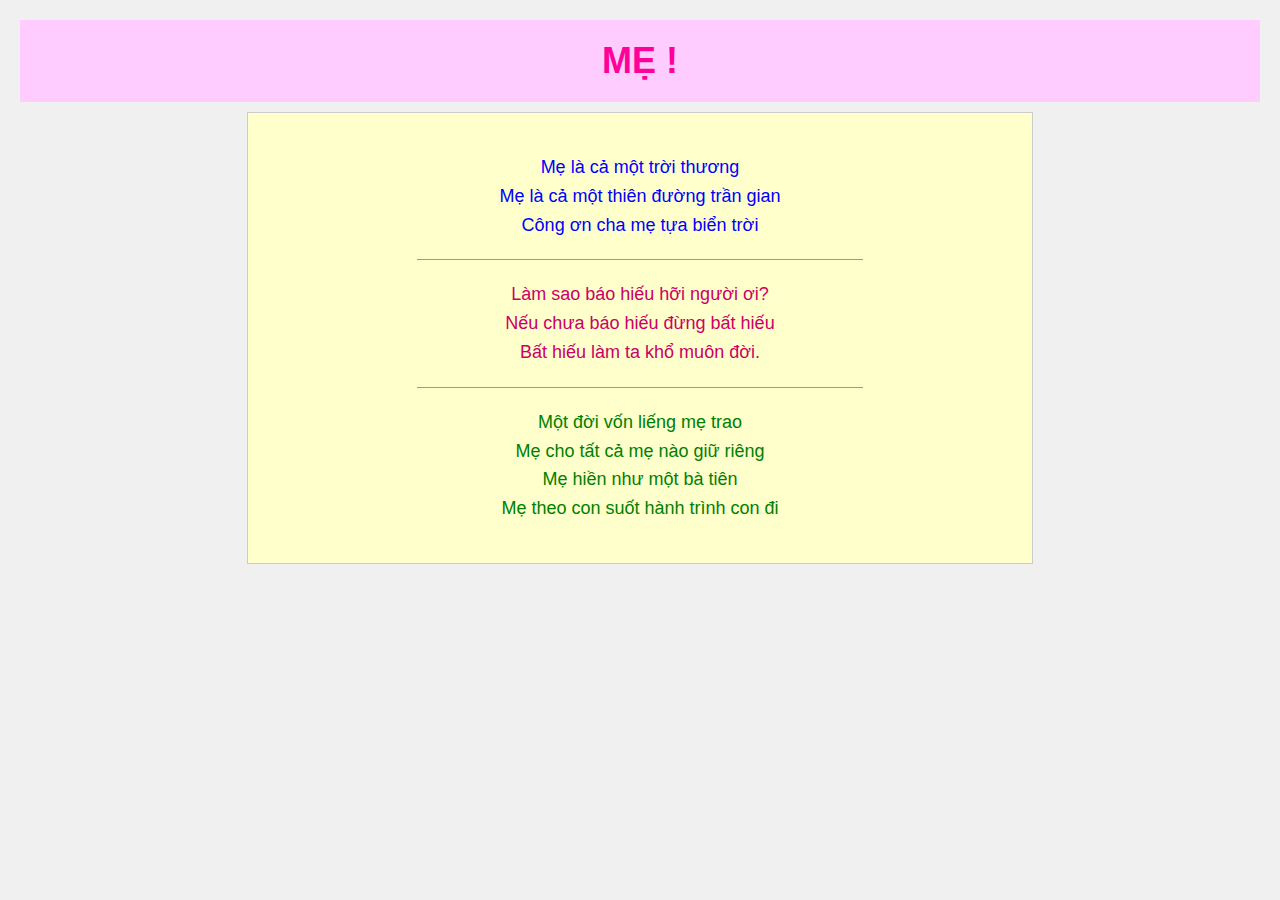
<file: B1/1 - Me!/index.html>
<html>

<head>
  <meta charset="UTF-8">
  <meta name="viewport" content="width=device-width, initial-scale=1.0">
  <title>Bài thơ về Mẹ</title>
  <link rel="stylesheet" href="styles.css">
</head>

<body>
  <div class="header">
    <h1>MẸ !</h1>
  </div>

  <div class="content">
    <p class="blue">
      Mẹ là cả một trời thương<br>
      Mẹ là cả một thiên đường trần gian<br>
      Công ơn cha mẹ tựa biển trời
    </p>

    <div class="line"></div>

    <p class="red">
      Làm sao báo hiếu hỡi người ơi?<br>
      Nếu chưa báo hiếu đừng bất hiếu<br>
      Bất hiếu làm ta khổ muôn đời.
    </p>

    <div class="line"></div>

    <p class="green">
      Một đời vốn liếng mẹ trao<br>
      Mẹ cho tất cả mẹ nào giữ riêng<br>
      Mẹ hiền như một bà tiên<br>
      Mẹ theo con suốt hành trình con đi
    </p>
  </div>
</body>

</html>
</file>
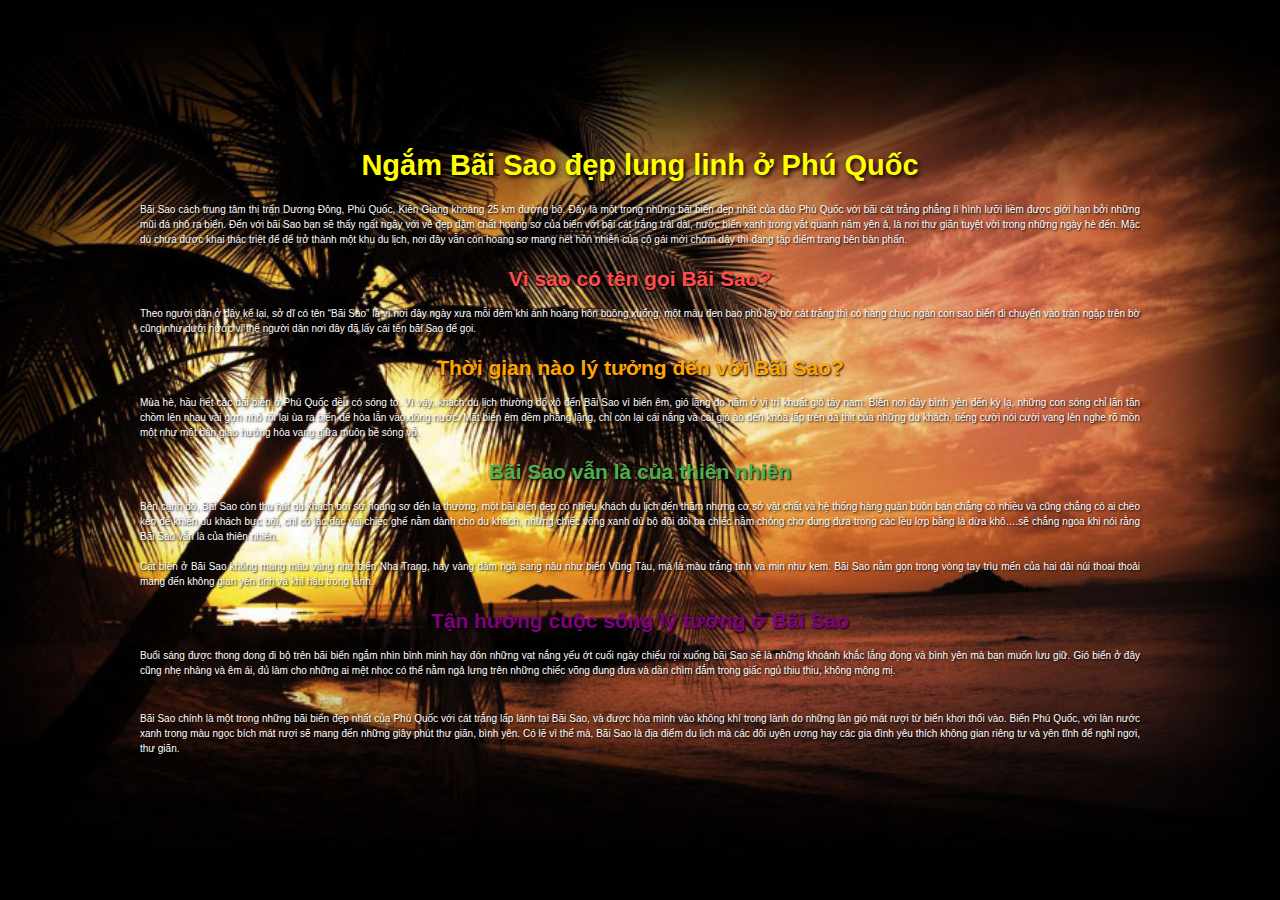
<file: B1/2 - PhuQuoc/index.html>
<html>

<head>
    <meta charset="UTF-8">
    <meta name="viewport" content="width=device-width, initial-scale=1.0">
    <title>Ngắm Bãi Sao đẹp lung linh ở Phú Quốc</title>
    <link rel="stylesheet" href="styles.css">
</head>

<body>
    <div class="root">
        <h1 class="a">Ngắm Bãi Sao đẹp lung linh ở Phú Quốc</h1>
        <p class="t">Bãi Sao cách trung tâm thị trấn Dương Đông, Phú Quốc, Kiên Giang khoảng 25 km đường bộ. Đây là một
            trong
            những bãi biển đẹp nhất của đảo Phú Quốc với bãi cát trắng phẳng lì hình lưỡi liềm được giới hạn bởi những
            mũi đá nhô ra biển. Đến với bãi Sao bạn sẽ thấy ngất ngây với vẻ đẹp đậm chất hoang sơ của biển với bãi cát
            trắng trải dài, nước biển xanh trong vắt quanh năm yên ả, là nơi thư giãn tuyệt vời trong những ngày hè đến.
            Mặc dù chưa được khai thác triệt để để trở thành một khu du lịch, nơi đây vẫn còn hoang sơ mang nét hồn
            nhiên của cô gái mới chớm dậy thì đang tập điểm trang bên bàn phấn.
        </p>
        <h3 class="b">Vì sao có tên gọi Bãi Sao?</h3>
        <p class="t">Theo người dân ở đây kể lại, sở dĩ có tên “Bãi Sao” là vì nơi đây ngày xưa mỗi đêm khi ánh hoàng
            hôn buông
            xuống, một màu đen bao phủ lấy bờ cát trắng thì có hàng chục ngàn con sao biển di chuyển vào tràn ngập trên
            bờ cũng như dưới nước vì thế người dân nơi đây đã lấy cái tên bãi Sao để gọi.
        </p>
        <h3 class="c">Thời gian nào lý tưởng đến với Bãi Sao?</h3>
        <p class="t">Mùa hè, hầu hết các bãi biển ở Phú Quốc đều có sóng to. Vì vậy, khách du lịch thường đổ xô đến Bãi
            Sao vì
            biển êm, gió lặng do nằm ở vị trí khuất gió tây nam. Biển nơi đây bình yên đến kỳ lạ, những con sóng chỉ lăn
            tăn chồm lên nhau vài gợn nhỏ rồi lại ùa ra biển để hòa lẫn vào dòng nước. Mặt biển êm đềm phẳng lặng, chỉ
            còn lại cái nắng và cái gió ào đến khỏa lấp trên da thịt của những du khách, tiếng cười nói cười vang lên
            nghe rõ mồn một như một bản giao hưởng hòa vang giữa muôn bề sóng vỗ.
        </p>
        <h3 class="d">Bãi Sao vẫn là của thiên nhiên
        </h3>
        <p class="t">Bên cạnh đó, Bãi Sao còn thu hút du khách bởi sự hoang sơ đến lạ thường, một bãi biển đẹp có nhiều
            khách du
            lịch đến thăm nhưng cơ sở vật chất và hệ thống hàng quán buôn bán chẳng có nhiều và cũng chẳng có ai chèo
            kéo để khiến du khách bực bội, chỉ có lác đác vài chiếc ghế nằm dành cho du khách, những chiếc võng xanh dù
            bộ đội đôi ba chiếc nằm chỏng chơ đung đưa trong các lều lợp bằng lá dừa khô….sẽ chẳng ngoa khi nói rằng Bãi
            Sao vẫn là của thiên nhiên.
        </p>
        <p class="t">Cát biển ở Bãi Sao không mang màu vàng như biển Nha Trang, hay vàng đậm ngả sang nâu như biển Vũng
            Tàu, mà là
            màu trắng tinh và mịn như kem. Bãi Sao nằm gọn trong vòng tay trìu mến của hai dải núi thoai thoải mang đến
            không gian yên tĩnh và khí hậu trong lành.
        </p>
        <h3 class="e">Tận hưởng cuộc sống lý tưởng ở Bãi Sao
        </h3>
        <p class="t">Buổi sáng được thong dong đi bộ trên bãi biển ngắm nhìn bình minh hay đón những vạt nắng yếu ớt
            cuối ngày
            chiếu rọi xuống bãi Sao sẽ là những khoảnh khắc lắng đọng và bình yên mà bạn muốn lưu giữ. Gió biển ở đây
            cũng nhẹ nhàng và êm ái, đủ làm cho những ai mệt nhọc có thể nằm ngả lưng trên những chiếc võng đung đưa và
            dần chìm đắm trong giấc ngủ thiu thiu, không mộng mị.
        </p>
        <br />
        <p class="t">Bãi Sao chính là một trong những bãi biển đẹp nhất của Phú Quốc với cát trắng lấp lánh tại Bãi Sao,
            và được
            hòa mình vào không khí trong lành do những làn gió mát rượi từ biển khơi thổi vào. Biển Phú Quốc, với làn
            nước xanh trong màu ngọc bích mát rượi sẽ mang đến những giây phút thư giãn, bình yên. Có lẽ vì thế mà, Bãi
            Sao là địa điểm du lịch mà các đôi uyên ương hay các gia đình yêu thích không gian riêng tư và yên tĩnh để
            nghỉ ngơi, thư giãn.
        </p>
    </div>
</body>

</html>
</file>
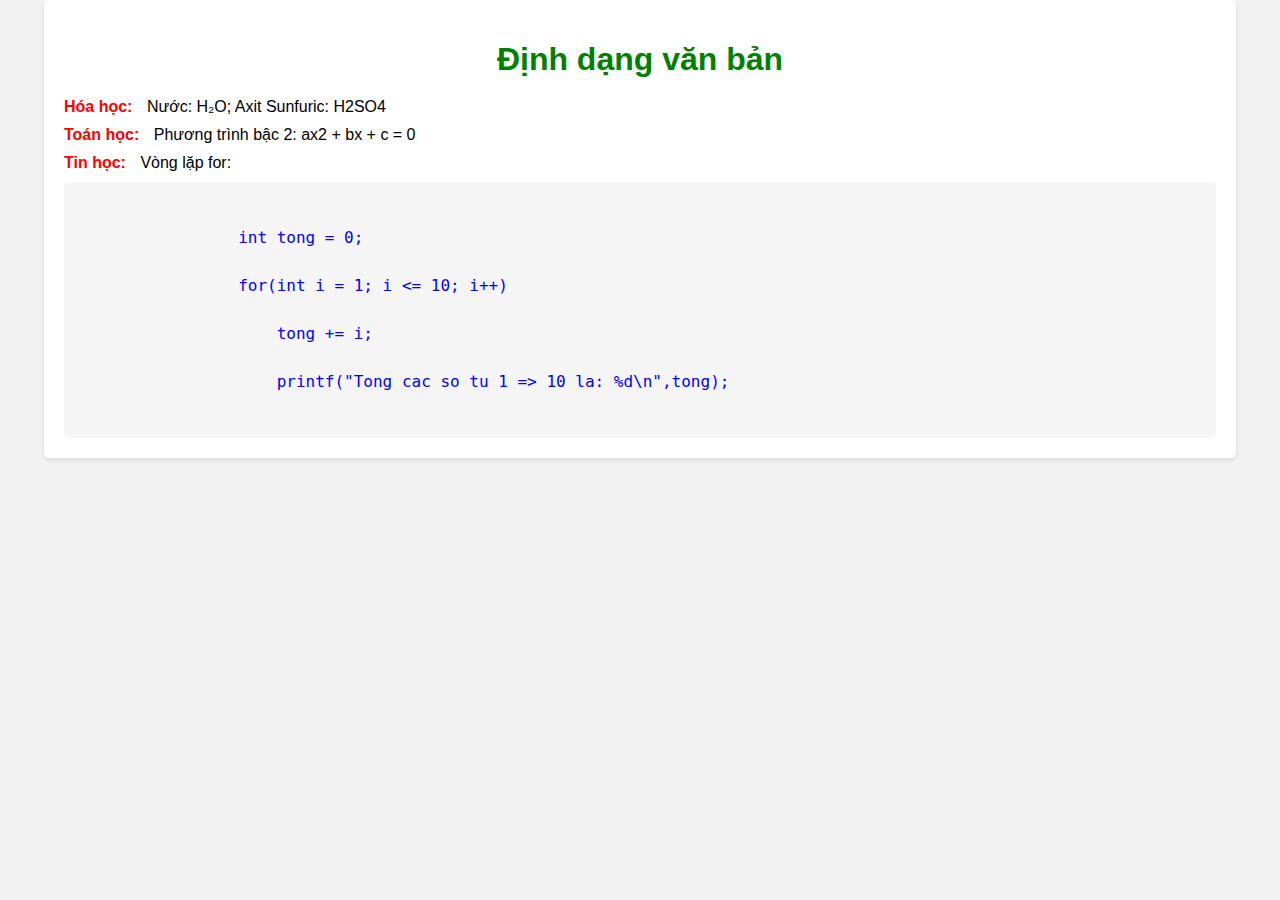
<file: B1/3 - DinhDangVanBan/index.html>
<!DOCTYPE html>
<html>

<head>
    <style>
        body {
            font-family: Arial, Helvetica, sans-serif;
            margin: 0;
            padding: 0;
            background-color: #f2f2f2;
        }

        .container {
            width: 90%;
            margin: 0 auto;
            background-color: #fff;
            padding: 20px;
            border-radius: 5px;
            box-shadow: 0 2px 5px rgba(0, 0, 0, 0.1);
        }

        h1 {
            text-align: center;
            color: green;
            margin-bottom: 20px;
        }

        .subject {
            margin-bottom: 10px;
        }

        .subject-title {
            display: inline-block;
            font-weight: bold;
            color: red;
        }

        .subject-content {
            display: inline-block;
            margin-left: 10px;
        }

        .code-block {
            background-color: #f5f5f5;
            padding: 10px;
            border-radius: 5px;
            font-family: monospace;
            font-size: 16px;
            line-height: 1.5;
            color: blue;
        }

        .code-block pre {
            margin: 0;
            padding: 0;
        }

        .code-block pre code {
            display: block;
            padding: 10px;
        }
    </style>
</head>

<body>

    <div class="container">
        <h1>Định dạng văn bản</h1>

        <div class="subject">
            <span class="subject-title">Hóa học:</span>
            <span class="subject-content">Nước: H₂O; Axit Sunfuric: H2SO4</span>
        </div>

        <div class="subject">
            <span class="subject-title">Toán học:</span>
            <span class="subject-content">Phương trình bậc 2: ax2 + bx + c = 0</span>
        </div>

        <div class="subject">
            <span class="subject-title">Tin học:</span>
            <span class="subject-content">Vòng lặp for:</span>
        </div>

        <div class="code-block">
            <pre><code>
                int tong = 0; <br>
                for(int i = 1; i <= 10; i++) <br>
                    tong += i; <br>
                    printf("Tong cac so tu 1 => 10 la: %d\n",tong);
            </code></pre>
        </div>

    </div>

</body>

</html>
</file>
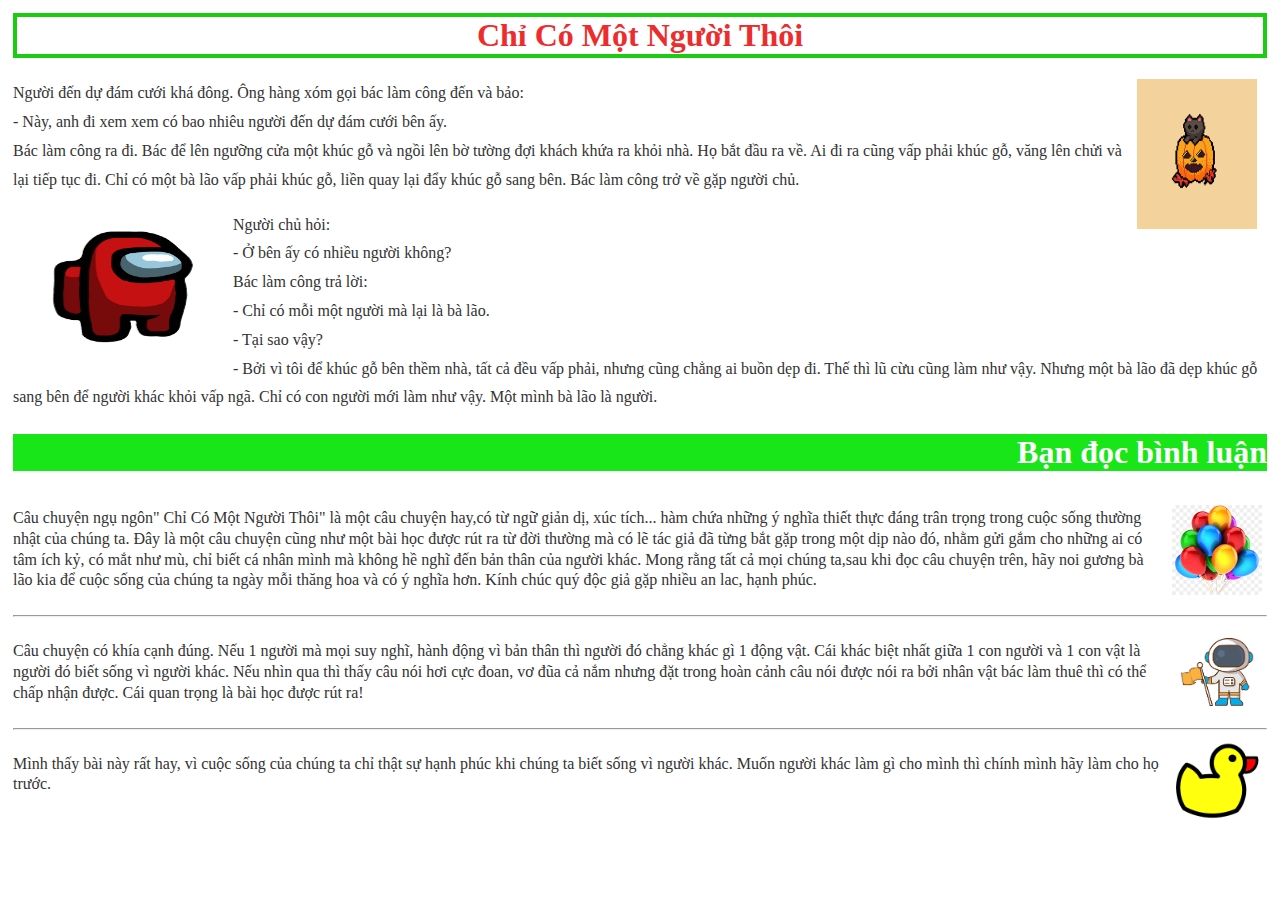
<file: B1/4 - TruyenNguNgon/index.html>
<html lang="vi">
<head>
    <meta charset="UTF-8">
    <meta name="viewport" content="width=device-width, initial-scale=1.0">
    <title>Chỉ Có Một Người Thôi</title>
    <link rel="stylesheet" href="styles.css">
</head>
<body>
    <div class="storyContainer">
        <h1 class="storyH1">Chỉ Có Một Người Thôi</h1>
        <p class = "storyParagraph">
            <img src="img1.png" alt="Image" class="storyImage" style="float: right; width: 120px; height: 150px;">
            Người đến dự đám cưới khá đông. Ông hàng xóm gọi bác làm công đến và bảo:<br>
            - Này, anh đi xem xem có bao nhiêu người đến dự đám cưới bên ấy.<br>
            Bác làm công ra đi. Bác để lên ngưỡng cửa một khúc gỗ và ngồi lên bờ tường đợi khách khứa ra khỏi nhà.
             Họ bắt đầu ra về. Ai đi ra cũng vấp phải khúc gỗ, văng lên chửi và lại tiếp tục đi. 
             Chỉ có một bà lão vấp phải khúc gỗ, liền quay lại đẩy khúc gỗ sang bên. 
            Bác làm công trở về gặp người chủ.<br>
        </p>
        <p class = "storyParagraph">
            <img src="img2.png" alt="Image" class="storyImage" style="float: left; width: 200px; height: 150px;">
            Người chủ hỏi:<br>
            - Ở bên ấy có nhiều người không?<br>
             Bác làm công trả lời:<br>
            - Chỉ có mỗi một người mà lại là bà lão.<br>
            - Tại sao vậy?<br>
            - Bởi vì tôi để khúc gỗ bên thềm nhà, tất cả đều vấp phải, nhưng cũng chẳng ai buồn dẹp đi. 
            Thế thì lũ cừu cũng làm như vậy. Nhưng một bà lão đã dẹp khúc gỗ sang bên để người khác khỏi vấp ngã. 
            Chỉ có con người mới làm như vậy. Một mình bà lão là người.
        </p>
    </div>
    <div class="commentContainer">
        <h1 class="commentH1">Bạn đọc bình luận</h1>
        <div class="commentBox">
            <p class="commentParagraph">
                Câu chuyện ngụ ngôn" Chỉ Có Một Người Thôi" là một câu chuyện hay,có từ ngữ giản dị, xúc tích...
                hàm chứa những ý nghĩa thiết thực đáng trân trọng trong cuộc sống thường nhật của chúng ta. 
                Đây là một câu chuyện cũng như một bài học được rút ra từ đời thường mà có lẽ tác giả đã từng bắt gặp
                trong một dịp nào đó, nhằm gửi gắm cho những ai có tâm ích kỷ, có mắt như mù, chỉ biết cá nhân mình mà không hề
                nghĩ đến bản thân của người khác. Mong rằng tất cả mọi chúng ta,sau khi đọc câu chuyện trên, hãy noi gương
                bà lão kia để cuộc sống của chúng ta ngày mỗi thăng hoa và có ý nghĩa hơn. Kính chúc quý độc giả gặp
                nhiều an lac, hạnh phúc.
            </p>
            <img src="img3.png" alt="Image" class="commentImage">
        </div>
        <hr>
        <div class="commentBox">
            <p class="commentParagraph">
                Câu chuyện có khía cạnh đúng. Nếu 1 người mà mọi suy nghĩ, hành động vì bản thân thì người đó chẳng 
                khác gì 1 động vật. Cái khác biệt nhất giữa 1 con người và 1 con vật là người đó biết sống vì người khác. 
                Nếu nhìn qua thì thấy câu nói hơi cực đoan, vơ đũa cả nắm nhưng đặt trong hoàn cảnh câu nói được nói 
                ra bởi nhân vật bác làm thuê thì có thể chấp nhận được. Cái quan trọng là bài học được rút ra!
            </p>
            <img src="img4.png" alt="Image" class="commentImage">
        </div>
        <hr>
        <div class="commentBox">
            <p class="commentParagraph">
                Mình thấy bài này rất hay, vì cuộc sống của chúng ta chỉ thật sự hạnh phúc khi chúng ta biết sống vì người khác. 
                Muốn người khác làm gì cho mình thì chính mình hãy làm cho họ trước.
            </p>
            <img src="img5.png" alt="Image" class="commentImage">
        </div>
    </div>
</body>
</html>
</file>
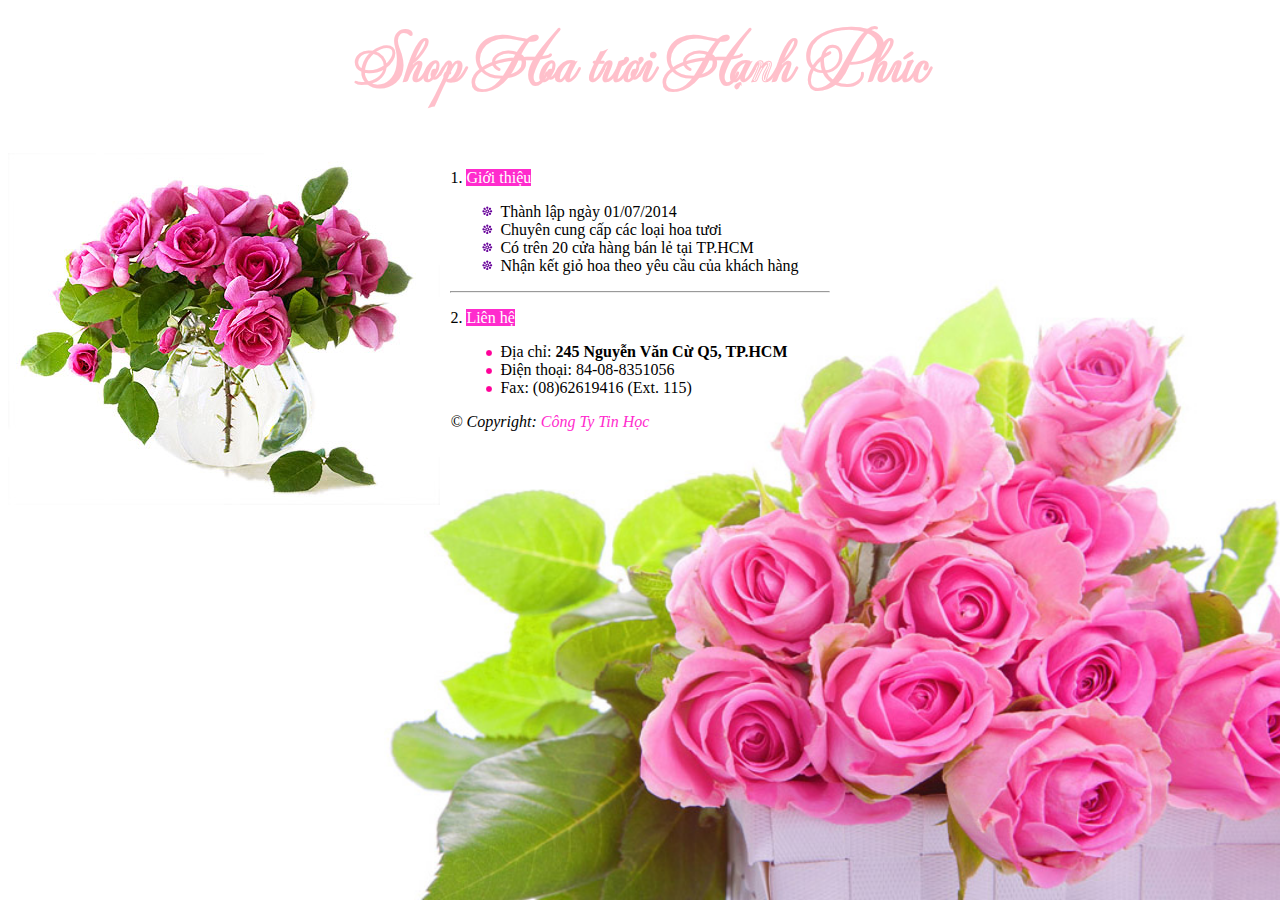
<file: B1/5 - ShopHoaTuoi/index.html>
<html lang="vi"></html>
<head>
    <meta charset="UTF-8">
    <meta name="viewport" content="width=device-width, initial-scale=1.0">
    <title>Shop Hoa Tươi</title>
    <link rel="stylesheet" href="styles.css">
</head>
<body>
    <h1 class="h1">
        Shop Hoa tươi Hạnh Phúc
    </h1>
    <div class="container">
        <div class="left">
            <img src="binh-hoa.jpg" alt="Image">
        </div>
        <div class="center">
            <p>
                1. 
                <span class="highlight1">
                    Giới thiệu
                </span>
                
            </p>
            <ul class="listCustom0">
                <li>Thành lập ngày 01/07/2014</li> 
                <li>Chuyên cung cấp các loại hoa tươi</li>    
                <li>Có trên 20 cửa hàng bán lẻ tại TP.HCM</li>    
                <li>Nhận kết giỏ hoa theo yêu cầu của khách hàng</li>    
            </ul>
            <hr>
            <p>
                2. 
                <span class="highlight1">
                    Liên hệ
                </span>
            </p>
            <ul class="listCustom1">
                <li>Địa chỉ: <strong>245 Nguyễn Văn Cừ Q5, TP.HCM</strong></li>    
                <li>Điện thoại: 84-08-8351056 </li> 
                <li>Fax: (08)62619416 (Ext. 115)</li>      
            </ul>
            <i>&#169; Copyright: <span style="color: rgb(255, 43, 205);">Công Ty Tin Học</span></i>
        </div>
        <div class="right">

        </div>
    </div>
</body>
</html>
</file>
<file: B1/1 - Me!/styles.css>
body {
    font-family: Arial, sans-serif;
    text-align: center;
    background-color: #f0f0f0;
    margin: 20px;
}

.header {
    background-color: #ffccff;
    padding: 20px;
    margin-bottom: 10px;
}

.header h1 {
    color: #ff0099;
    font-size: 36px;
    margin: 0;
}

.content {
    background-color: #ffffcc;
    padding: 20px;
    margin: 0 auto;
    width: 60%;
    border: 1px solid #ccc;
}

.content p {
    margin: 20px 0;
    font-size: 18px;
    line-height: 1.6;
}

.line {
    width: 60%;
    height: 1px;
    background-color: #999;
    margin: 20px auto;
}

.blue {
    color: blue;
}

.red {
    color: #cc0066;
}

.green {
    color: green;
}
</file>
<file: B1/2 - PhuQuoc/styles.css>
* {
    padding: 0;
    margin: 0;
}

.root {
    width: 100vw;
    height: 100vh;
    background-image: url("images/hoang-hon-phu-quoc.jpg");
    background-size: cover;
    background-position: center;
    display: flex;
    flex-direction: column;
    justify-content: center;
    align-items: center;
    text-align: center;
    font-family: 'Arial', sans-serif;
}

.a {
    color: yellow;
    max-width: fit-content;
    margin-inline: auto;
    font-size: 29px;
    font-weight: bold;
    padding: 10px;
    text-shadow: 2px 2px 4px black;
}

.b {
    color: #ff4d4d;
    font-size: 21px;
    font-weight: bold;
    padding: 5px;
    margin-top: 10px;
    text-shadow: 1px 1px 2px black;
}

.c {
    color: #ffa500;
    font-size: 21px;
    font-weight: bold;
    padding: 5px;
    margin-top: 10px;
    text-shadow: 1px 1px 2px black;
}

.d {
    color: #4CAF50;
    font-size: 21px;
    font-weight: bold;
    padding: 5px;
    margin-top: 10px;
    text-shadow: 1px 1px 2px black;
}

.e {
    color: #800080;
    font-size: 21px;
    font-weight: bold;
    padding: 5px;
    margin-top: 10px;
    text-shadow: 1px 1px 2px black;
}

.t {
    color: white;
    text-align: justify;
    text-justify: inter-word;
    font-size: 10px;
    padding: 5px;
    margin-top: 5px;
    line-height: 1.5;
    text-shadow: 1px 1px 2px black;
    max-width: 1000px;
}
</file>
<file: B1/4 - TruyenNguNgon/styles.css>
body {
    font-family: 'Times New Roman', serif;
    background-color: #fff;
    padding: 5px;
    color: #333;
}

.storyContainer {
    width: 100%;
    background-color: #fff;
    /* box-shadow: 0 0 10px rgba(0,0,0,0.15); */
}
.storyParagraph {
    line-height: 1.8;

}
.storyImage {
    margin-left: 10px;
    margin-right: 10px;
}
.storyH1 {
    text-align: center;
    color: rgb(237, 45, 45);
    border: 4px solid rgb(28, 204, 19);
}
.commentContainer {
    width: 100%;

}
.commentParagraph {
    line-height: 1.3;
}
.commentImage {
    margin-left: 5px;
    margin-right: 5px;
    width: 90px;
    height: 90px;
    align-self: center;
}
.commentBox {
    width: 100%;
    display: flex;
    flex-direction: row;
    justify-content: space-between;
    align-items: start;
}
.commentH1 {
    text-align: end;
    color: white;
    background-color: rgb(24, 230, 24);
}
</file>
<file: B1/5 - ShopHoaTuoi/styles.css>
@font-face {
    font-family: 'WeddingK&T';
    src: url('UTM\ Wedding\ K&T.ttf');
}
body{
    font-family: 'Times New Roman', serif;
    background-image: url('nen-hoa-hong.jpg');
    background-repeat: no-repeat;
    background-position: bottom right;
    background-size: 70% 70%;
}
.h1 {
    font-family: 'WeddingK&T';
    color: pink;
    font-size: 4rem;
    text-align: center;
}
.container{
    width: 100%;
    display: flex;
    flex-direction: row;
}
.left {
    width: 35%;
}
.right {
    width: 35%;
}
.center {
    width: 30%;
}
ul.listCustom0 {
    margin-left: 10px;
    list-style-image: url('bullet-hoa-tim.png');
}
ul.listCustom1 {
    margin-left: 10px;
    list-style-image: url('bullet-tron-hong.png');
}
span.highlight1 {
    background-color: rgb(255, 43, 205);
    color: white;
}
</file>
